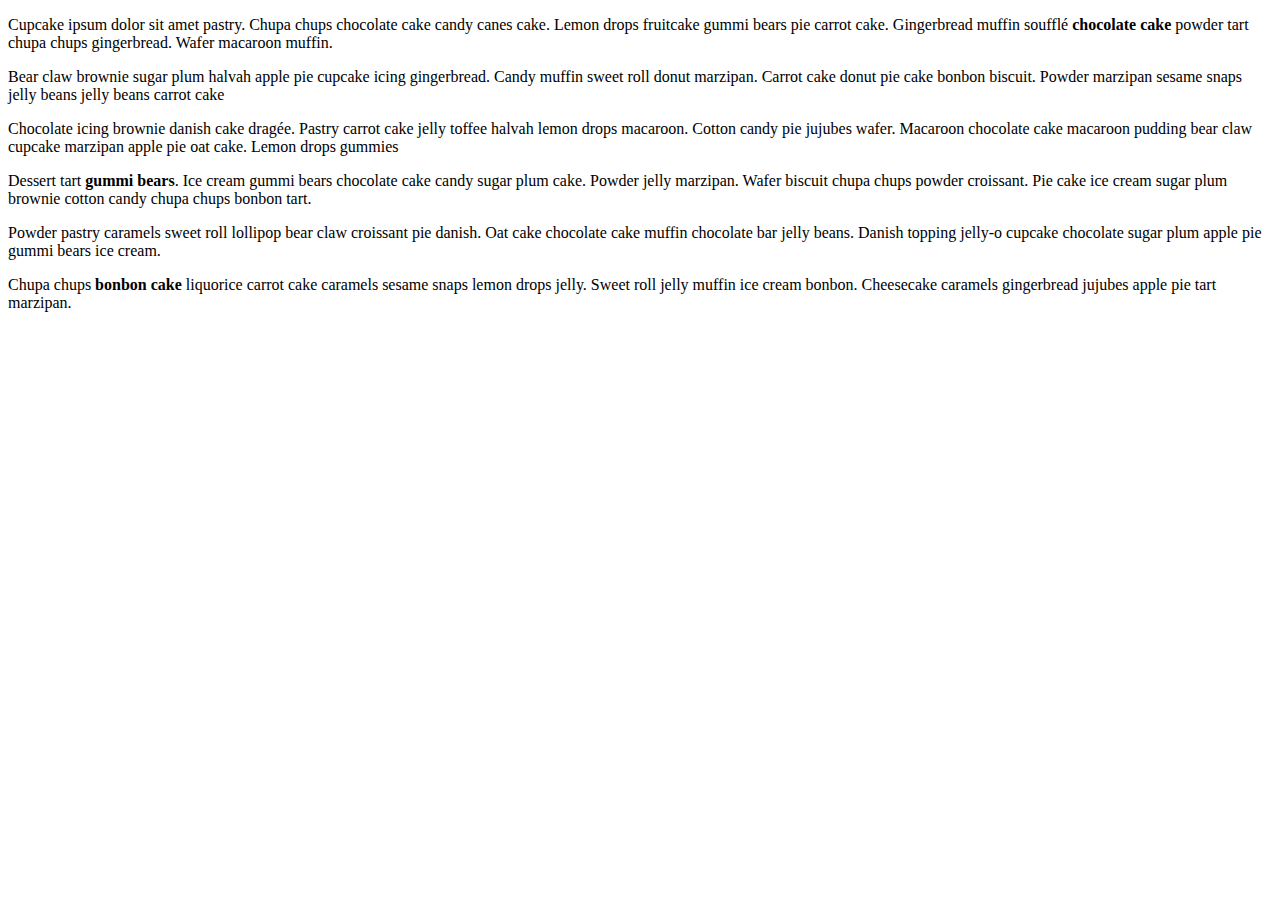
<file: boxes.html>
<!DOCTYPE html>
<html lang="en">
    <head>
        <meta charset="utf-8">
        <meta name="viewport" content="width=device-width, initial-scale=1">
        <meta name="description" content="This is a site about cakes, especially cupcakes">
        <title>Cupcake Facts</title>
        <link rel="stylesheet" href="boxes.css">    </head>
    <body>
     <main id="boxContainer">
                <p id="first" class="box">Cupcake ipsum dolor sit amet pastry. Chupa chups chocolate cake candy canes cake. Lemon drops fruitcake gummi bears pie carrot cake. Gingerbread muffin soufflé <strong>chocolate cake</strong> powder tart chupa chups gingerbread. Wafer macaroon muffin. </p>
                <p id="second" class="box"><span id="different1">Bear claw brownie sugar plum halvah apple pie </span>cupcake icing gingerbread. Candy muffin sweet roll donut marzipan. Carrot cake donut pie cake bonbon biscuit. Powder marzipan sesame snaps jelly beans jelly beans carrot cake </p>
                <p id="third" class="box">Chocolate icing brownie danish cake dragée. Pastry carrot cake jelly toffee halvah lemon drops macaroon. Cotton candy pie jujubes wafer. Macaroon chocolate cake macaroon pudding bear claw cupcake marzipan apple pie oat cake. Lemon drops gummies </p>
                <p id="fourth" class="box">Dessert tart <strong>gummi bears</strong>. Ice cream gummi bears chocolate cake candy sugar plum cake. Powder jelly marzipan. Wafer biscuit chupa chups powder croissant. Pie cake ice cream sugar plum brownie cotton candy chupa chups bonbon tart. </p>
                <p id="fifth" class="box">Powder pastry caramels sweet roll <span id="different2">lollipop bear claw croissant pie danish</span>. Oat cake chocolate cake muffin chocolate bar jelly beans. Danish topping jelly-o cupcake chocolate sugar plum apple pie gummi bears ice cream. </p>
                <p id="sixth" class="box">Chupa chups <strong>bonbon cake</strong> liquorice carrot cake caramels sesame snaps lemon drops jelly. Sweet roll jelly muffin ice cream bonbon. Cheesecake caramels gingerbread jujubes apple pie tart marzipan. </p>
            </main>
           
    </body>
</html>
</file>
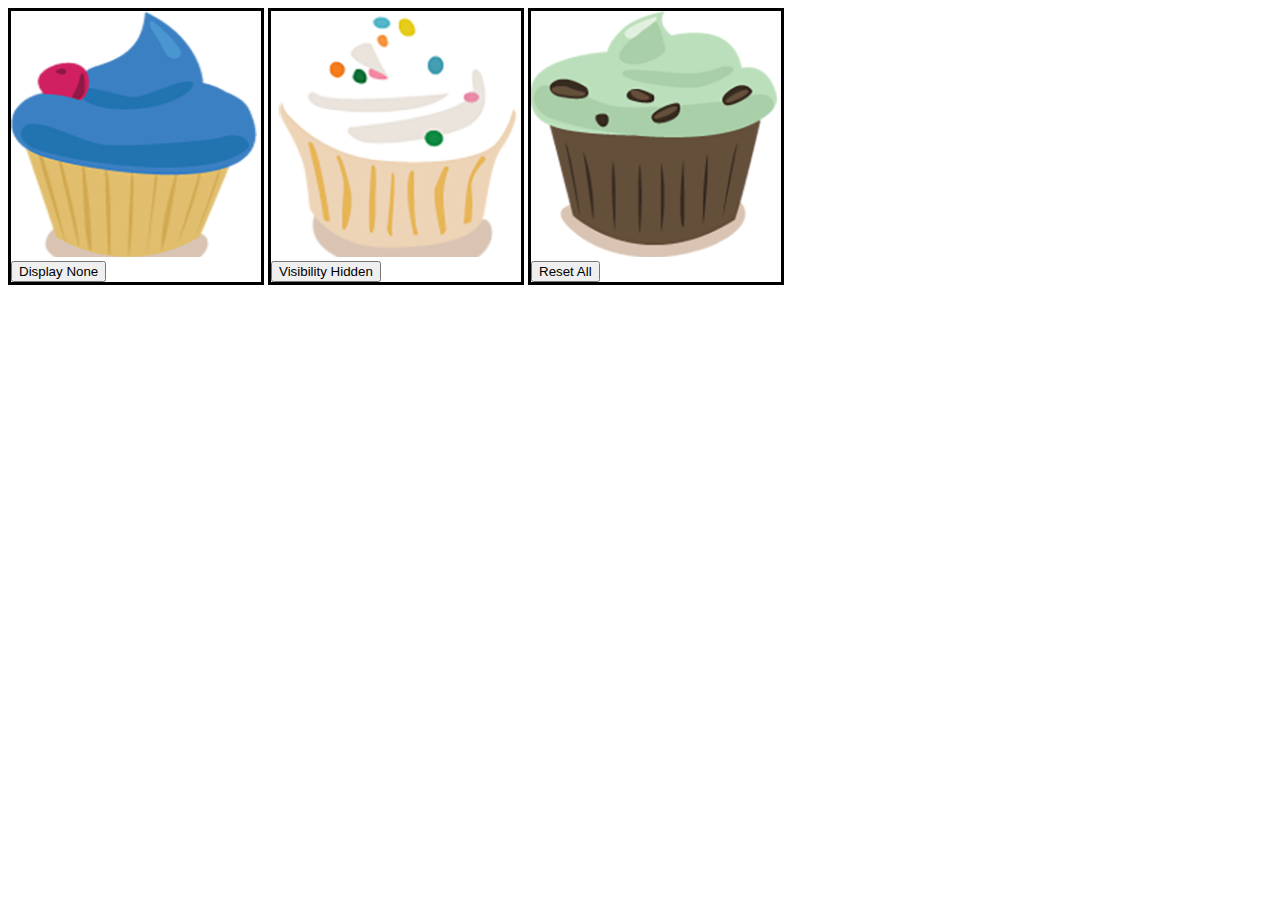
<file: display_none.html>
<!DOCTYPE html>
<html lang="en">
	<head>
		<meta charset="utf-8">
		<title>Styling my page</title>
		<link rel="stylesheet" href="display_none.css">
<script>
function removeElement() {
document.getElementById("imgbox1").style.display="none";
}
function changeVisibility() {
document.getElementById("imgbox2").style.visibility="hidden";
}
function resetElement() {
document.getElementById("imgbox1").style.display="inline-block";
document.getElementById("imgbox2").style.visibility="visible";
}
</script>
</head>
<body>

<div id="imgbox1">
<img src="images/dcake1.png" width="246" height="246">
<input type="button" onclick="removeElement()" value="Display None">
</div>
<div id="imgbox2">
<img src="images/dcake2.png" width="246" height="246">
<input type="button" onclick="changeVisibility()" value="Visibility Hidden">
</div>
<div>
<img src="images/dcake3.png" width="246" height="246">
<input type="button" onclick="resetElement()" value="Reset All">
</div>
</div>
</div>

</div>
	
	</body>
</html>
</file>
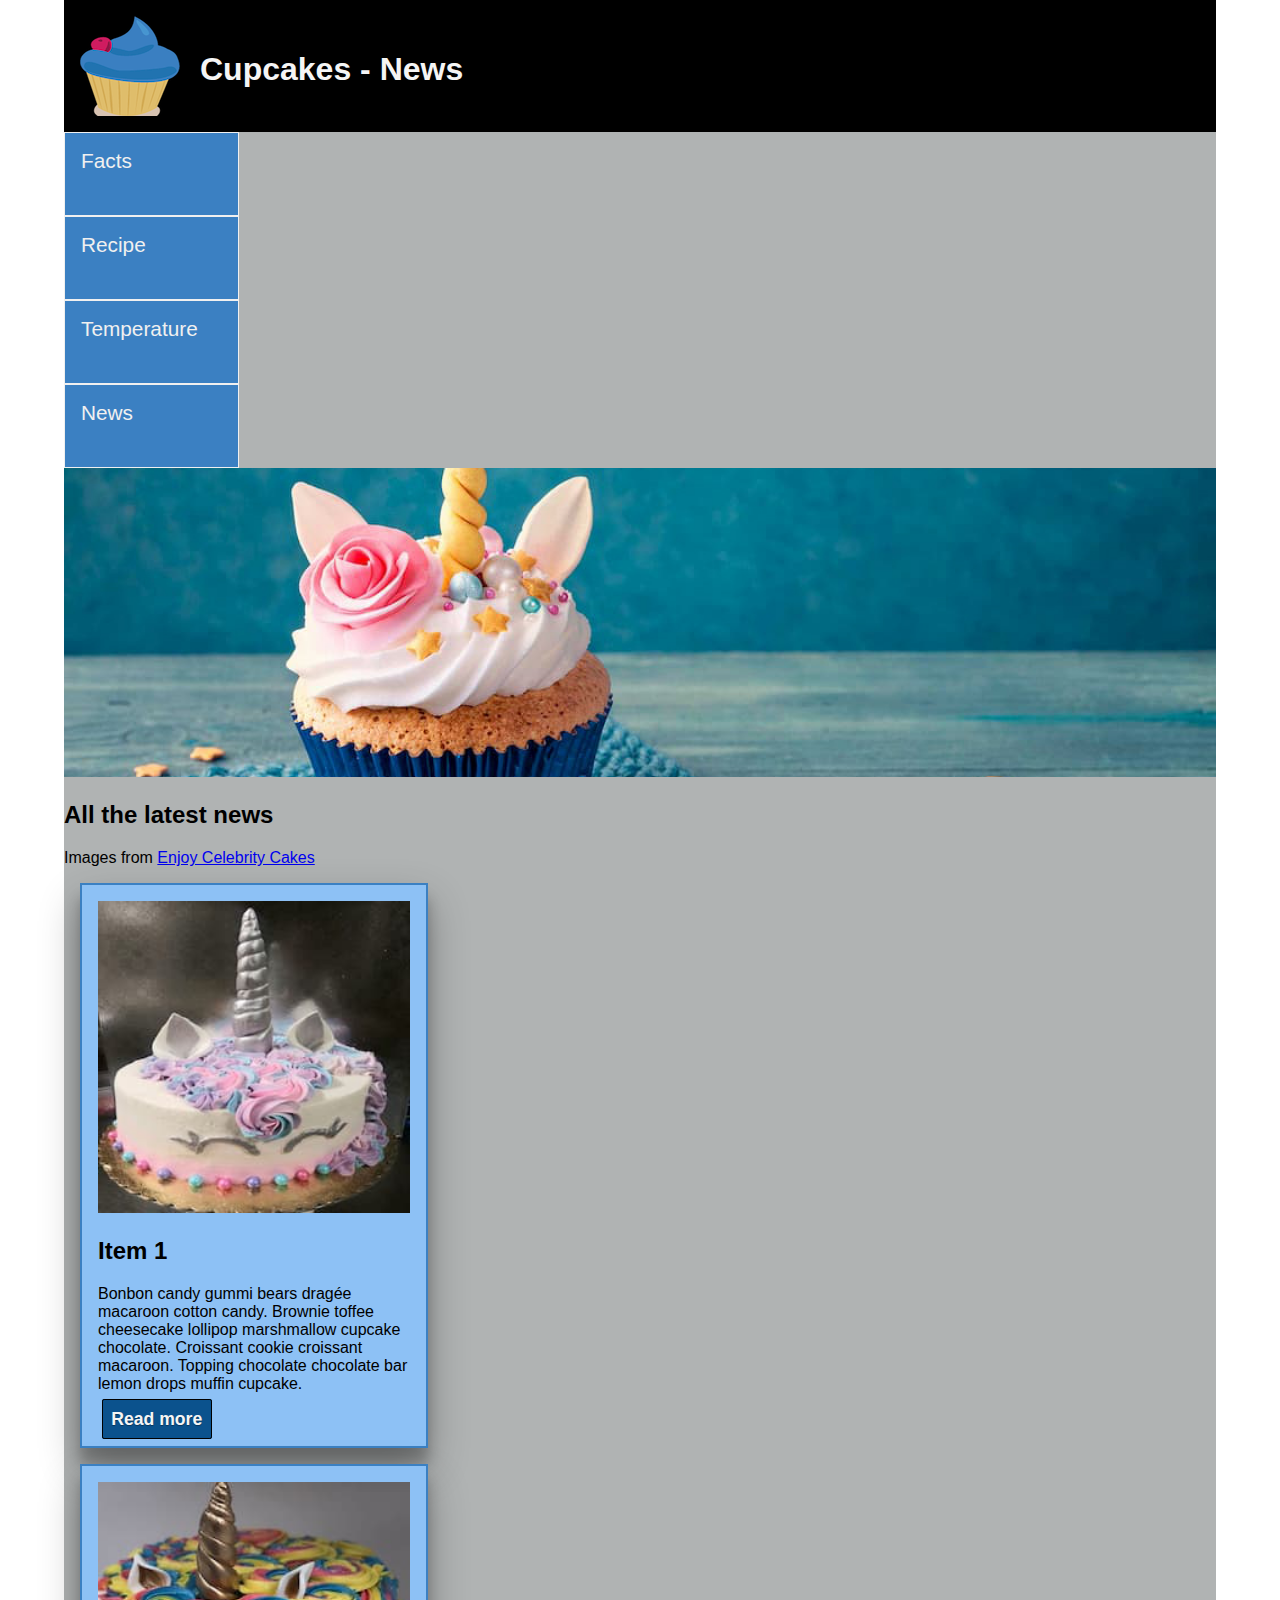
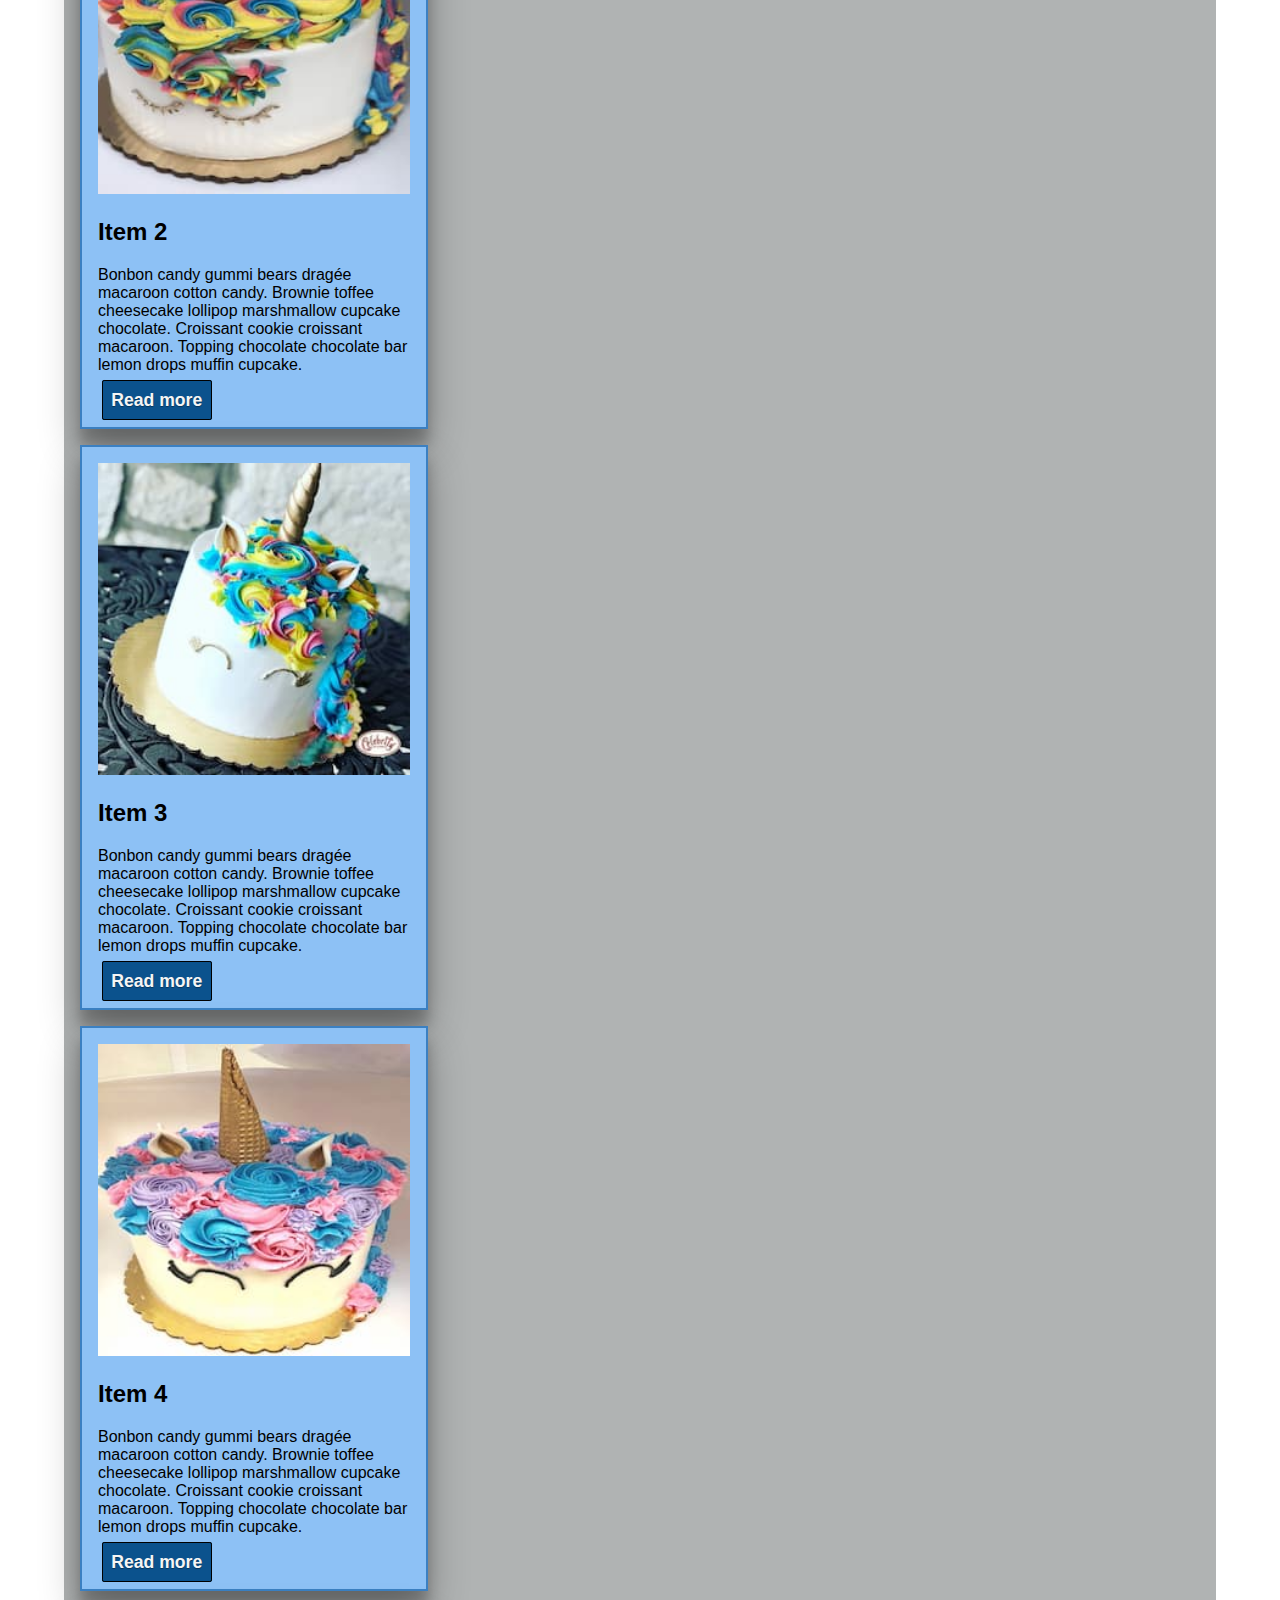
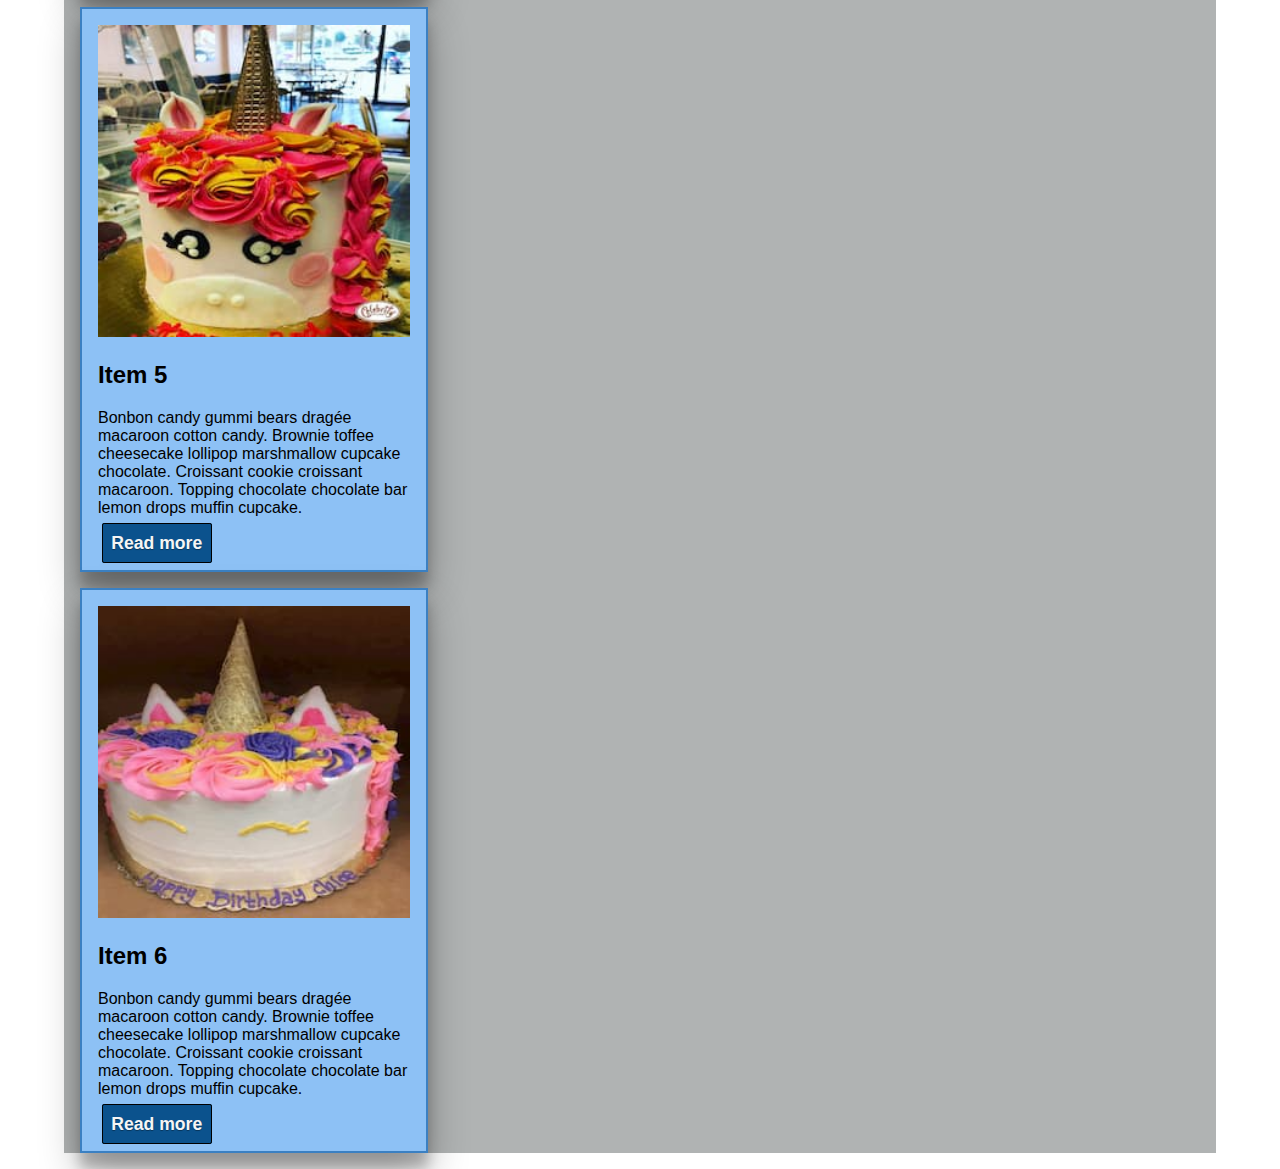
<file: news.html>
<!DOCTYPE html>
<html lang="en">
    <head>
        <meta charset="utf-8">
        <meta name="viewport" content="width=device-width, initial-scale=1">
        <meta name="description" content="This is a site about cakes, especially cupcakes">
        <title>Cupcake News</title>
        <link rel="stylesheet" href="cakes.css">
    </head>
    <body>
        <div id="myPage">
            <header id="mainHeader">
                <!-- <img src="images/logo.png" alt="Pink Muffins" width="87" height="100"> -->
                <h1>Cupcakes - News</h1>
            </header>
            <nav id="mainNav">
                <ul>
                    <li><a href="index.html">Facts</a></li>
                    <li><a href="recipe.html">Recipe</a></li>
                    <li><a href="temp.html">Temperature</a></li>
                    <li><a href="news.html">News</a></li>
                </ul>
            </nav>
            <img class="hero" src="images/banner.jpg" alt="banner image">
            <main id="newsContainer">
                <section>
                        <header><h2>All the latest news</h2></header>
                        <p>Images from <a href="https://www.enjoycelebrity.com/unicorn-cakes-perfect-your-birthday-party/">Enjoy Celebrity Cakes</a></p>
                </section>
                <section class="container">
                    <img src="images/cake1.jpg" alt="A picture of a unicorn cake">
                    <h2>Item 1</h2>
                    <p>Bonbon candy gummi bears dragée macaroon cotton candy. Brownie toffee cheesecake lollipop marshmallow cupcake chocolate. Croissant cookie croissant macaroon. Topping chocolate chocolate bar lemon drops muffin cupcake.</p>
                    <a class="button" href="readmore.html">Read more</a>
                </section>
                <section class="container">
                    <img src="images/cake2.jpg" alt="A picture of a unicorn cake">
                    <h2>Item 2</h2>
                    <p>Bonbon candy gummi bears dragée macaroon cotton candy. Brownie toffee cheesecake lollipop marshmallow cupcake chocolate. Croissant cookie croissant macaroon. Topping chocolate chocolate bar lemon drops muffin cupcake.</p>
                    <a class="button" href="readmore.html">Read more</a>
                </section>
                <section class="container">
                    <img src="images/cake3.jpg" alt="A picture of a unicorn cake">
                    <h2>Item 3</h2>
                    <p>Bonbon candy gummi bears dragée macaroon cotton candy. Brownie toffee cheesecake lollipop marshmallow cupcake chocolate. Croissant cookie croissant macaroon. Topping chocolate chocolate bar lemon drops muffin cupcake.</p>
                    <a class="button" href="readmore.html">Read more</a>
                </section>
                <section class="container">
                    <img src="images/cake4.jpg" alt="A picture of a unicorn cake">
                    <h2>Item 4</h2>
                    <p>Bonbon candy gummi bears dragée macaroon cotton candy. Brownie toffee cheesecake lollipop marshmallow cupcake chocolate. Croissant cookie croissant macaroon. Topping chocolate chocolate bar lemon drops muffin cupcake.</p>
                    <a class="button" href="readmore.html">Read more</a>
                </section>
                <section class="container">
                    <img src="images/cake5.jpg" alt="A picture of a unicorn cake">
                    <h2>Item 5</h2>
                    <p>Bonbon candy gummi bears dragée macaroon cotton candy. Brownie toffee cheesecake lollipop marshmallow cupcake chocolate. Croissant cookie croissant macaroon. Topping chocolate chocolate bar lemon drops muffin cupcake.</p>
                    <a class="button" href="readmore.html">Read more</a>
                </section>
                <section class="container">
                    <img src="images/cake6.jpg" alt="A picture of a unicorn cake">
                    <h2>Item 6</h2>
                    <p>Bonbon candy gummi bears dragée macaroon cotton candy. Brownie toffee cheesecake lollipop marshmallow cupcake chocolate. Croissant cookie croissant macaroon. Topping chocolate chocolate bar lemon drops muffin cupcake.</p>
                    <a class="button" href="readmore.html">Read more</a>
                </section>
            </main>
            <footer>
                <nav>
                    <ul>
                        <li><a href="#">Help</a></li>
                        <li><a href="#">Privacy and Terms</a></li>
                        <li><a href="#">User Agreement</a></li>
                    </ul>
                </nav>
            </footer>
        </div>
    </body>
</html>
</file>
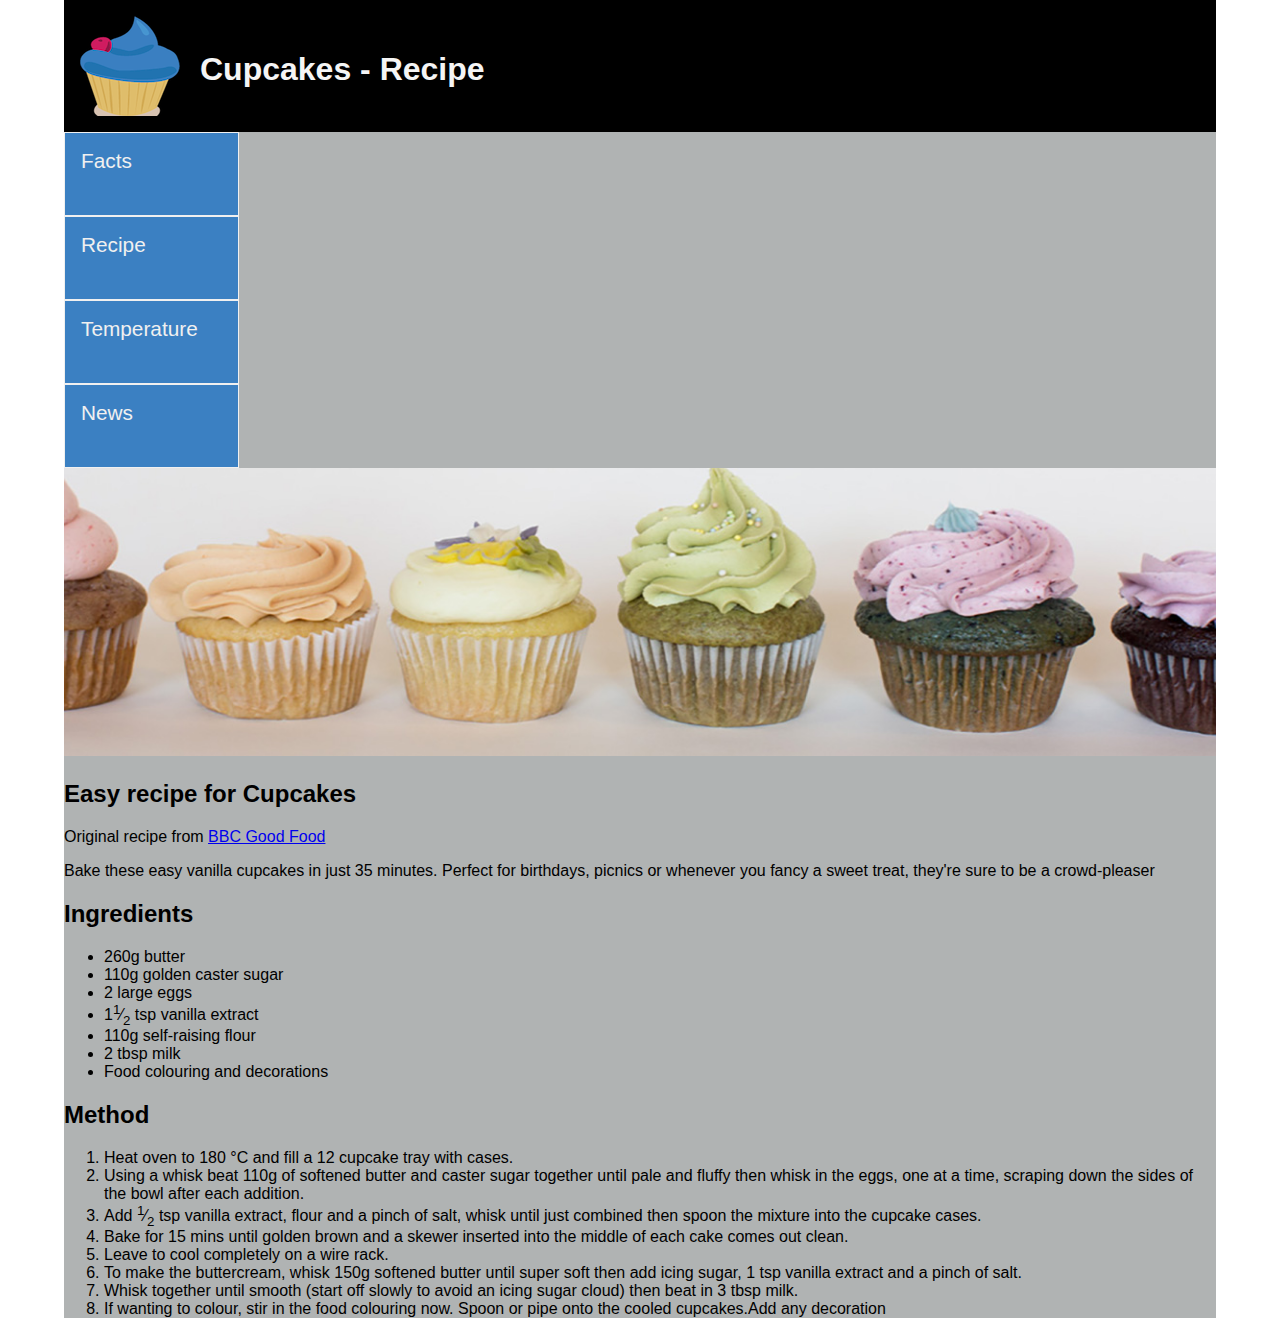
<file: recipe.html>
<!DOCTYPE html>
<html lang="en">
    <head>
        <meta charset="utf-8">
        <meta name="viewport" content="width=device-width, initial-scale=1">
        <meta name="description" content="This is a site about cakes, especially cupcakes">
        <title>Cupcake Recipe</title>
        <link rel="stylesheet" href="cakes.css">
    </head>
    <body>
        <div id="myPage">
            <header id="mainHeader">
                <!-- <img src="images/logo.png" alt="Pink Muffins" width="87" height="100">  -->
                <h1>Cupcakes - Recipe</h1>
            </header>
            <nav id="mainNav">
                <ul>
                    <li><a href="index.html">Facts</a></li>
                    <li><a href="recipe.html">Recipe</a></li>
                    <li><a href="temp.html">Temperature</a></li>
                    <li><a href="news.html">News</a></li>
                </ul>
            </nav>
            <img class="hero" src="images/banner5.jpg" alt="banner image">
            <main>
                <section>
                    <header><h2>Easy recipe for Cupcakes</h2></header>
                    <p>Original recipe from <a href="https://www.bbcgoodfood.com/recipes/cupcakes">BBC Good Food</a></p>
                    <p>Bake these easy vanilla cupcakes in just 35 minutes. Perfect for birthdays, picnics or whenever you fancy a sweet treat, they're sure to be a crowd-pleaser</p>
                </section>
                <section>
                    <header><h2>Ingredients</h2></header>
                    <ul id="myIngredients">
                        <li>260g butter</li>
                        <li>110g golden caster sugar</li>
                        <li>2 large eggs</li>
                        <li>1<sup>1</sup>&frasl;<sub>2</sub> tsp vanilla extract</li>
                        <li>110g self-raising flour</li>
                        <li>2 tbsp milk</li>
                        <li>Food colouring and decorations</li>
                    </ul>
                </section>
                <section>
                    <header><h2>Method</h2></header>
                    <ol id="myInstructions">
                        <li>Heat oven to 180 &deg;C and fill a 12 cupcake tray with cases.</li>
                        <li>Using a whisk beat 110g of softened butter and caster sugar together until pale and fluffy then whisk in the eggs, one at a time, scraping down the sides of the bowl after each addition.</li>
                        <li>Add <sup>1</sup>&frasl;<sub>2</sub> tsp vanilla extract, flour and a pinch of salt, whisk until just combined then spoon the mixture into the cupcake cases.</li>
                        <li>Bake for 15 mins until golden brown and a skewer inserted into the middle of each cake comes out clean. </li>
                        <li>Leave to cool completely on a wire rack.</li>
                        <li>To make the buttercream, whisk 150g softened butter until super soft then add icing sugar, 1 tsp vanilla extract and a pinch of salt.</li>
                        <li>Whisk together until smooth (start off slowly to avoid an icing sugar cloud) then beat in 3 tbsp milk.</li>
                        <li>If wanting to colour, stir in the food colouring now. Spoon or pipe onto the cooled cupcakes.Add any decoration</li>
                    </ol>
                </section>
            </main>
            <footer>
                <nav>
                    <ul>
                        <li><a href="#">Help</a></li>
                        <li><a href="#">Privacy and Terms</a></li>
                        <li><a href="#">User Agreement</a></li>
                    </ul>
                </nav>
            </footer>
        </div>
    </body>
</html>
</file>
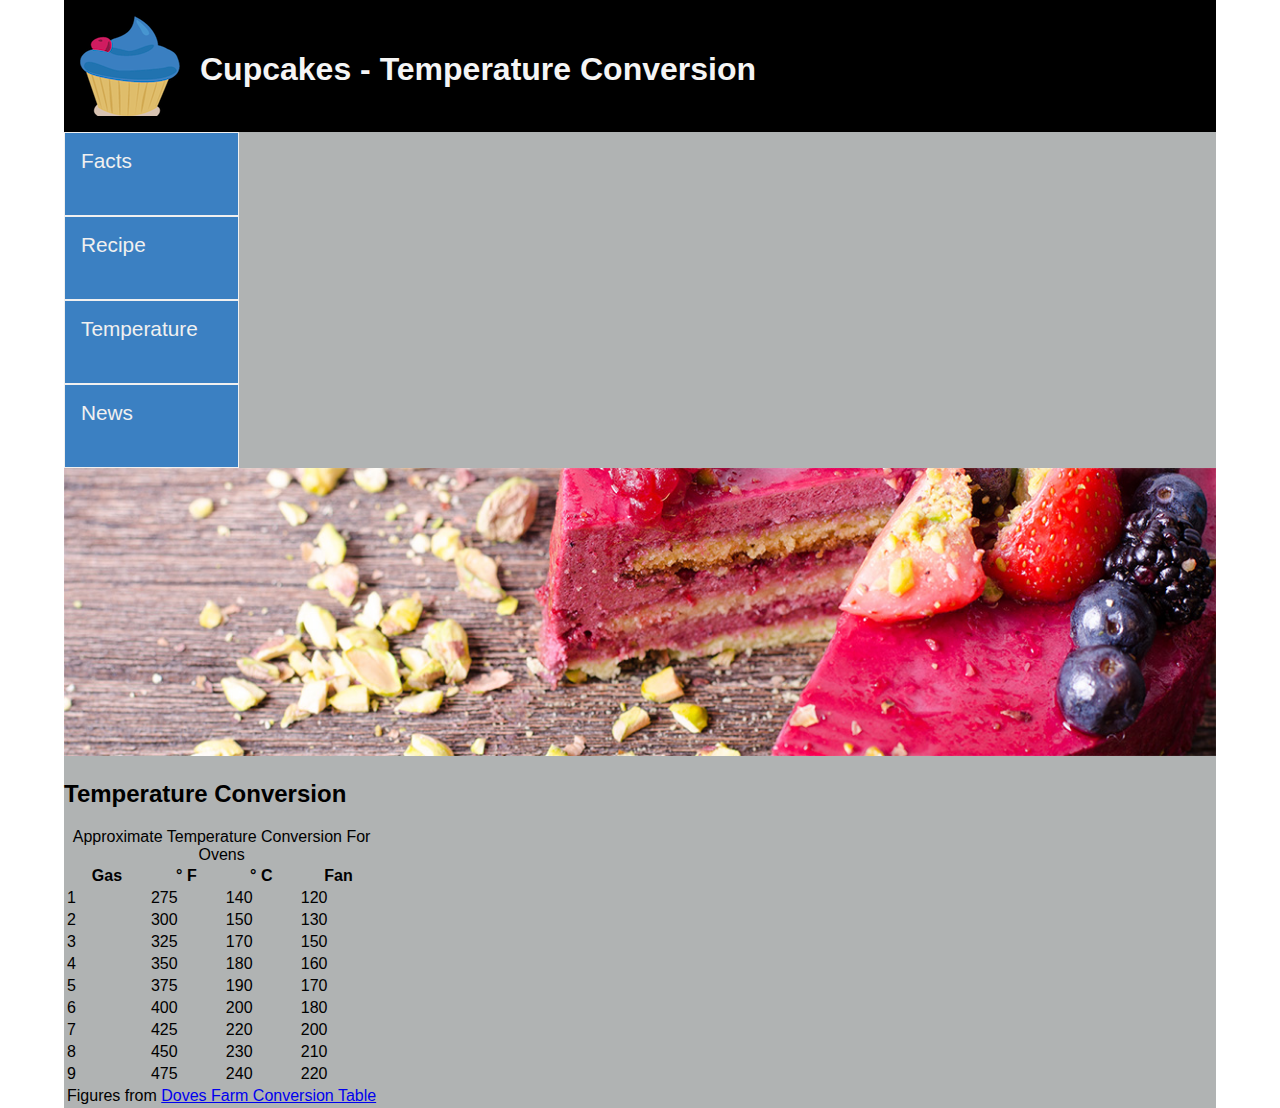
<file: temp.html>
<!DOCTYPE html>
<html lang="en">
    <head>
        <meta charset="utf-8">
        <meta name="viewport" content="width=device-width, initial-scale=1">
        <meta name="description" content="This is a site about cakes, especially cupcakes">
        <title>Cupcake Recipe</title>
        <link rel="stylesheet" href="cakes.css">
    </head>
    <body>
        <div id="myPage">
            <header id="mainHeader">
                <!-- <img src="images/logo.png" alt="Pink Muffins" width="87" height="100"> -->
                <h1>Cupcakes - Temperature Conversion</h1>
            </header>
            <nav id="mainNav">
                <ul>
                    <li><a href="index.html">Facts</a></li>
                    <li><a href="recipe.html">Recipe</a></li>
                    <li><a href="temp.html">Temperature</a></li>
                    <li><a href="news.html">News</a></li>
                </ul>
            </nav>
            <img class="hero" src="images/banner7.jpg" alt="banner image">
            <main>
                <header><h2>Temperature Conversion</h2></header>
                <table>
                    <caption>Approximate Temperature Conversion For Ovens</caption>
                    <thead>
                        <tr>
                            <th scope="col">Gas</th>
                            <th scope="col">&deg; F</th>
                            <th scope="col">&deg; C</th>
                            <th scope="col">Fan</th>
                        </tr>
                    </thead>
                    <tbody>
                        <tr>
                            <td>1</td>
                            <td>275</td>
                            <td>140</td>
                            <td>120</td>
                        </tr>
                        <tr>
                            <td>2</td>
                            <td>300</td>
                            <td>150</td>
                            <td>130</td>
                        </tr>
                        <tr>
                            <td>3</td>
                            <td>325</td>
                            <td>170</td>
                            <td>150</td>
                        </tr>
                        <tr>
                            <td>4</td>
                            <td>350</td>
                            <td>180</td>
                            <td>160</td>
                        </tr>
                        <tr>
                            <td>5</td>
                            <td>375</td>
                            <td>190</td>
                            <td>170</td>
                        </tr>
                        <tr>
                            <td>6</td>
                            <td>400</td>
                            <td>200</td>
                            <td>180</td>
                        </tr>
                        <tr>
                            <td>7</td>
                            <td>425</td>
                            <td>220</td>
                            <td>200</td>
                        </tr>
                        <tr>
                            <td>8</td>
                            <td>450</td>
                            <td>230</td>
                            <td>210</td>
                        </tr>   
                        <tr>
                            <td>9</td>
                            <td>475</td>
                            <td>240</td>
                            <td>220</td>
                        </tr>  
                    </tbody>
                    <tfoot>
                        <tr>
                            <td colspan="4">Figures from <a href="https://www.dovesfarm.co.uk/hints-tips/cheat-sheets/oven-temperature-conversion-table">Doves Farm Conversion Table</a></td>
                        </tr>
                    </tfoot>
                </table>
            </main>
            <footer>
                <nav>
                    <ul>
                        <li><a href="#">Help</a></li>
                        <li><a href="#">Privacy and Terms</a></li>
                        <li><a href="#">User Agreement</a></li>
                    </ul>
                </nav>
            </footer> 
        </div>
    </body>
</html>
</file>
<file: boxes.css>

</file>
<file: display_none.css>
div
{
width:250px;
display:inline-block;
border:3px black solid;
}
</file>
<file: cakes.css>
/* resets */
body {
    margin:0;
	padding:0;
	font-family:'Gill Sans', 'Gill Sans MT', Calibri, 'Trebuchet MS', sans-serif
}

/* centre the page */
#myPage {
	margin:0 auto;
	width:90%;
	min-width:300px;
	max-width:1200px;
	background:rgb(176, 179, 179);
}


/* header with background image and heading text */
#mainHeader {
	height:100px;
	padding:1em;
	background:black url(images/logo2.png) no-repeat 1em center;

}

h1 {
	margin:0;
	font-family:Helvetica, Tahoma, sans-serif;
	color:whitesmoke;
	padding:35px 0px 35px 120px;
	}

footer {
	height:100px;
	padding:1em;
	background:black;
	display:none;
	}

footer a {
	color:whitesmoke;
}

/*format main nav in boxes */

#mainNav ul {
	list-style-type:none;
	padding:0;
	margin:0;
	background-color:#3B80C2;
	width:175px;
}
	
#mainNav li {
	border:1px rgb(240, 240, 240) solid;
	padding:1em;
} 
	
#mainNav a {
	min-height:50px;
	text-decoration:none;
	display:block;
	color:rgb(240, 240, 240);
	height:100%;
	width:100%;
	font-size:1.3em;
}

#mainNav a:hover {
	background-color:rgb(240, 240, 240);
	color:#3B80C2;
}

/* set hero image to full width of page */
.hero, .container img {
	width:100%;
	height:auto;
	margin:0;
	padding:0;
}

.box, .container {
    border:solid #3B80C2 2px;
    background-color: rgb(141, 193, 245);
	width: 30%;
	padding:1em;
}

.container {
	margin:1em;
	width: calc(33% - 2em);
	box-sizing: border-box;
	box-shadow: 0 19px 38px rgba(0,0,0,0.30), 0 15px 12px rgba(0,0,0,0.22);
}

.button {
    color: whitesmoke;
    font-size: 1.1em;
    font-weight: 800;
	text-decoration: none;
	padding:.5em;
	border:0.1em solid #000000;
	margin:.2em;
	border-radius:0.12em;
	box-sizing: border-box;
	text-shadow: 0 0.04em 0.04em rgba(0,0,0,0.35);
	background-color:rgb(11, 82, 141);
	text-align:center;
}
</file>
